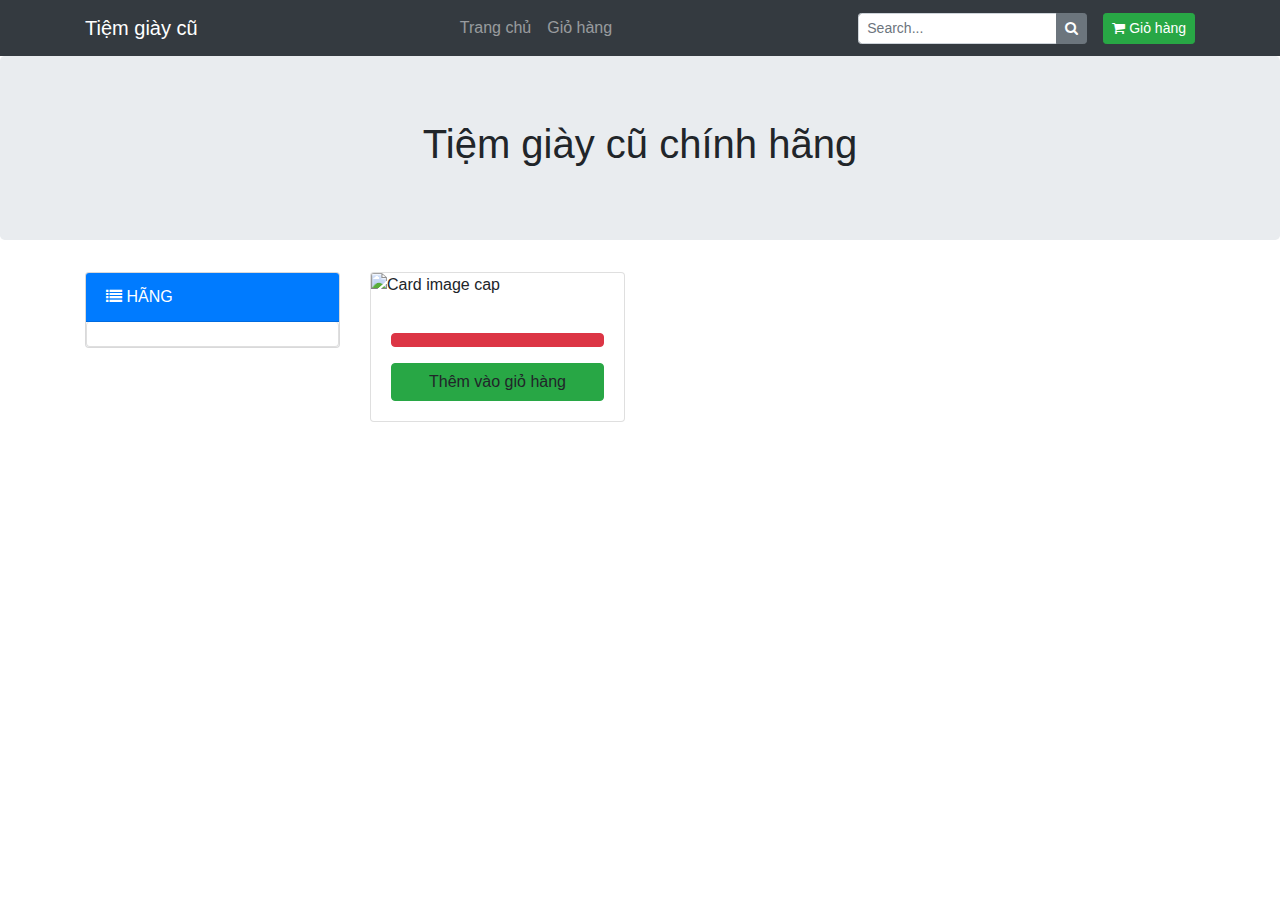
<file: SpringCommerce/src/main/resources/templates/index.html>
<!DOCTYPE html>
<html lang="en">
<head>
    <meta charset="UTF-8">
    <meta name="viewport" content="width=device-width, initial-scale=1.0">
    <title>Document</title>
    <link href="//maxcdn.bootstrapcdn.com/bootstrap/4.0.0/css/bootstrap.min.css" rel="stylesheet" id="bootstrap-css">
    <link rel="stylesheet" th:href="@{/style.css}">
    <script src="//maxcdn.bootstrapcdn.com/bootstrap/4.0.0/js/bootstrap.min.js"></script>
    <script src="//cdnjs.cloudflare.com/ajax/libs/jquery/3.2.1/jquery.min.js"></script>
</head>
<body>
<link href="https://maxcdn.bootstrapcdn.com/font-awesome/4.7.0/css/font-awesome.min.css" rel="stylesheet" integrity="sha384-wvfXpqpZZVQGK6TAh5PVlGOfQNHSoD2xbE+QkPxCAFlNEevoEH3Sl0sibVcOQVnN" crossorigin="anonymous">

<nav class="navbar navbar-expand-md navbar-dark bg-dark">
    <div class="container">
        <a class="navbar-brand" href="/">Tiệm giày cũ</a>
        <button class="navbar-toggler" type="button" data-toggle="collapse" data-target="#navbarsExampleDefault" aria-controls="navbarsExampleDefault" aria-expanded="false" aria-label="Toggle navigation">
            <span class="navbar-toggler-icon"></span>
        </button>

        <div class="collapse navbar-collapse justify-content-end" id="navbarsExampleDefault">
            <ul class="navbar-nav m-auto">
                <li class="nav-item">
                    <a class="nav-link" href="/">Trang chủ</a>
                </li>
                <li class="nav-item">
                    <a class="nav-link" href="/shopping-cart">Giỏ hàng</a>
                </li>
            </ul>

            <form action="/" method="get" class="form-inline my-2 my-lg-0">
                <div class="input-group input-group-sm">
                    <input name="keyword" type="text" class="form-control" aria-label="Small" aria-describedby="inputGroup-sizing-sm" placeholder="Search...">
                    <div class="input-group-append">
                        <button type="submit" class="btn btn-secondary btn-number">
                            <i class="fa fa-search"></i>
                        </button>
                    </div>
                </div>
                <a class="btn btn-success btn-sm ml-3" href="/shopping-cart">
                    <i class="fa fa-shopping-cart"></i> Giỏ hàng
                    <span class="badge badge-light" th:text="${quantity_cart}"></span>
                </a>
            </form>
        </div>
    </div>
</nav>


<section class="jumbotron text-center">
    <div class="container">
        <h1 class="jumbotron-heading">Tiệm giày cũ chính hãng</h1>
        <p class="lead text-muted mb-0" th:text="${(search_word != null && search_word != '')} ? 'Kết quả tìm kiếm của ' + ${search_word} : 'Tất cả sản phẩm'"></p>
    </div>
</section>
<div class="container">
    <div class="row">
        <div class="col-12 col-sm-3">
            <div class="card bg-light mb-3">
                <div class="card-header bg-primary text-white text-uppercase"><i class="fa fa-list"></i> Hãng</div>
                <div class="list-group category_block">
                    <a th:href="@{'/?brandId=' + ${brand.getId()}}" th:each="brand : ${brands}" th:text="${brand.getName()}" class="list-group-item brand-item"></a>
                </div>
            </div>
        </div>
        <div class="col">
            <div class="row">

                <div th:each="product : ${products}" class="col-12 col-md-6 col-lg-4">
                    <div class="card">
                        <img class="card-img-top" th:src="@{'img/' + ${product.getImage()}}" alt="Card image cap">
                        <div class="card-body">
                            <h4 class="card-title text-dark" th:text="${product.getName()}" th:title="${product.getName()}"></h4>
                            <p th:text="'COLOR: ' + ${product.getColor().toUpperCase()}" th:style="'color:' + ${product.getColor()}" class="card-text"></p>
                            <b th:text="'SIZE: ' + ${product.getSize()}" class="card-text"></b>
                            <div class="row">
                                <div class="col">
                                    <p th:text="${product.getPrice()} + ' VND'" class="btn btn-danger btn-block"></p>
                                </div>
                                <div class="col">
                                    <a th:href="@{'/shopping-cart/add/' + ${product.getId()}}" class="btn btn-success btn-block">Thêm vào giỏ hàng</a>
                                </div>
                            </div>
                        </div>
                    </div>
                </div>

            </div>
        </div>

    </div>
</div>

<script>
    const brandItems = document.querySelectorAll('.brand-item');

    brandItems.forEach(item => {
        item.addEventListener('mouseenter', () => {
            item.classList.add('bg-primary', 'text-white');
        });

        item.addEventListener('mouseleave', () => {
            item.classList.remove('bg-primary', 'text-white');
        });
    });
</script>

</body>
</html>
</file>
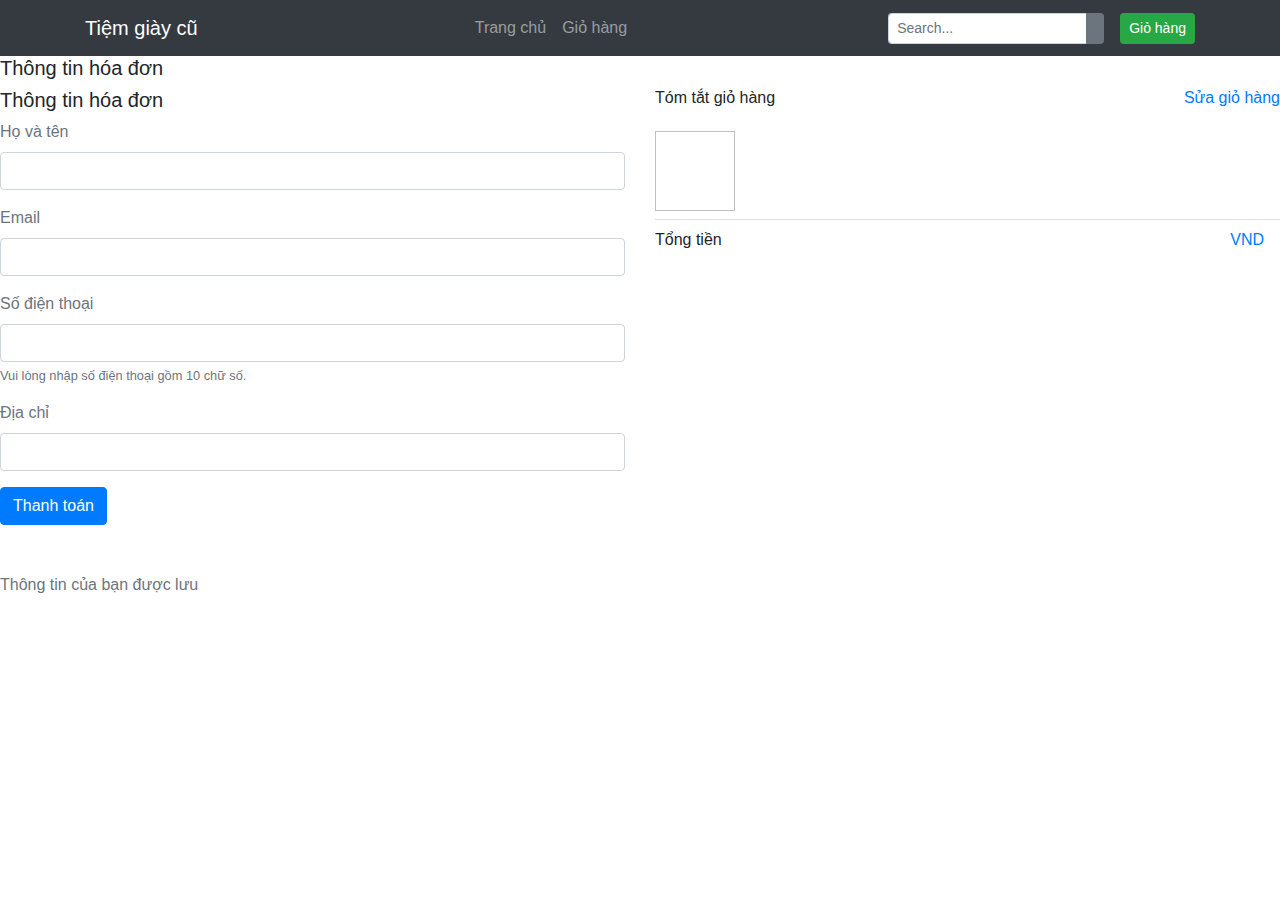
<file: SpringCommerce/src/main/resources/templates/checkout.html>
<!DOCTYPE html>
<html lang="en">
<head>
    <meta charset="UTF-8">
    <meta name="viewport" content="width=device-width, initial-scale=1.0">
    <title>Document</title>
    <link href="//maxcdn.bootstrapcdn.com/bootstrap/4.0.0/css/bootstrap.min.css" rel="stylesheet" id="bootstrap-css">
    <link rel="stylesheet" th:href="@{/checkout.css}">
    <script src="//maxcdn.bootstrapcdn.com/bootstrap/4.0.0/js/bootstrap.min.js"></script>
    <script src="//cdnjs.cloudflare.com/ajax/libs/jquery/3.2.1/jquery.min.js"></script>
</head>
<body>
<nav class="navbar navbar-expand-md navbar-dark bg-dark">
    <div class="container">
        <a class="navbar-brand" href="/">Tiệm giày cũ</a>
        <button class="navbar-toggler" type="button" data-toggle="collapse" data-target="#navbarsExampleDefault" aria-controls="navbarsExampleDefault" aria-expanded="false" aria-label="Toggle navigation">
            <span class="navbar-toggler-icon"></span>
        </button>

        <div class="collapse navbar-collapse justify-content-end" id="navbarsExampleDefault">
            <ul class="navbar-nav m-auto">
                <li class="nav-item">
                    <a class="nav-link" href="/">Trang chủ</a>
                </li>
                <li class="nav-item">
                    <a class="nav-link" href="/shopping-cart">Giỏ hàng</a>
                </li>
            </ul>

            <form class="form-inline my-2 my-lg-0">
                <div class="input-group input-group-sm">
                    <input type="text" class="form-control" aria-label="Small" aria-describedby="inputGroup-sizing-sm" placeholder="Search...">
                    <div class="input-group-append">
                        <button type="button" class="btn btn-secondary btn-number">
                            <i class="fa fa-search"></i>
                        </button>
                    </div>
                </div>
                <a class="btn btn-success btn-sm ml-3" href="/shopping-cart">
                    <i class="fa fa-shopping-cart"></i> Giỏ hàng
                    <span class="badge badge-light" th:text="${quantity_cart}"></span>
                </a>
            </form>
        </div>
    </div>
</nav>
<div class="wrapper">
    <div class="h5 large">Thông tin hóa đơn</div>
    <div class="row">
        <div class="col-lg-6 col-md-8 col-sm-10 offset-lg-0 offset-md-2 offset-sm-1">
            <div class="mobile h5">Thông tin hóa đơn</div>
            <div id="details" class="bg-white rounded pb-5">
                <form action="/checkout" method="post">
                    <div class="form-group">
                        <label for="name" class="text-muted">Họ và tên</label>
                        <input type="text" class="form-control" id="name" name="name" required>
                    </div>
                    <div class="form-group">
                        <label for="email" class="text-muted">Email</label>
                        <input type="email" class="form-control" id="email" name="email" required>
                    </div>
                    <div class="form-group">
                        <label for="phone" class="text-muted">Số điện thoại</label>
                        <input type="tel" class="form-control" id="phone" name="phone" pattern="[0-9]{10}" required>
                        <small class="form-text text-muted">Vui lòng nhập số điện thoại gồm 10 chữ số.</small>
                    </div>
                    <div class="form-group">
                        <label for="address" class="text-muted">Địa chỉ</label>
                        <input type="text" class="form-control" id="address" name="address" required>
                    </div>
                    <button type="submit" class="btn btn-primary">Thanh toán</button>
                </form>
            </div>
        </div>
        <div class="col-lg-6 col-md-8 col-sm-10 offset-lg-0 offset-md-2 offset-sm-1 pt-lg-0 pt-3">
            <div id="cart" class="bg-white rounded">
                <div class="d-flex justify-content-between align-items-center">
                    <div class="h6">Tóm tắt giỏ hàng</div>
                    <div class="h6"> <a href="/shopping-cart">Sửa giỏ hàng</a> </div>
                </div>

                <div th:each="cart_product : ${cart_products}" class="d-flex jusitfy-content-between align-items-center pt-3 pb-2 border-bottom">
                    <div class="item pr-2"> <img th:src="@{'img/' + ${cart_product.getProductDTO().getImage()}}" alt="" width="80" height="80">
                        <div class="number" th:text="${cart_product.getQuantity()}"></div>
                    </div>
                    <div class="d-flex flex-column px-3"> <b class="h5" th:text="${cart_product.getProductDTO().getName()}"></b> <a href="#" class="h5 text-primary" th:text="'SIZE: ' + ${cart_product.getProductDTO().getSize()}"></a> </div>
                    <div class="ml-auto"> <b class="h5" th:text="'GIÁ: ' + ${cart_product.getProductDTO().getPrice() * cart_product.getQuantity()}"></b> </div>
                </div>

                <div class="d-flex align-items-center py-2">
                    <div class="display-5">Tổng tiền</div>
                    <div class="ml-auto d-flex">
                        <div class="text-primary text-uppercase px-3">VND</div>
                        <div class="font-weight-bold" th:text="${total}"></div>
                    </div>
                </div>
            </div>

        </div>
    </div>
    <div class="text-muted"> <span class="fas fa-lock"></span> Thông tin của bạn được lưu </div>
</div>
</body>
</html>
</file>
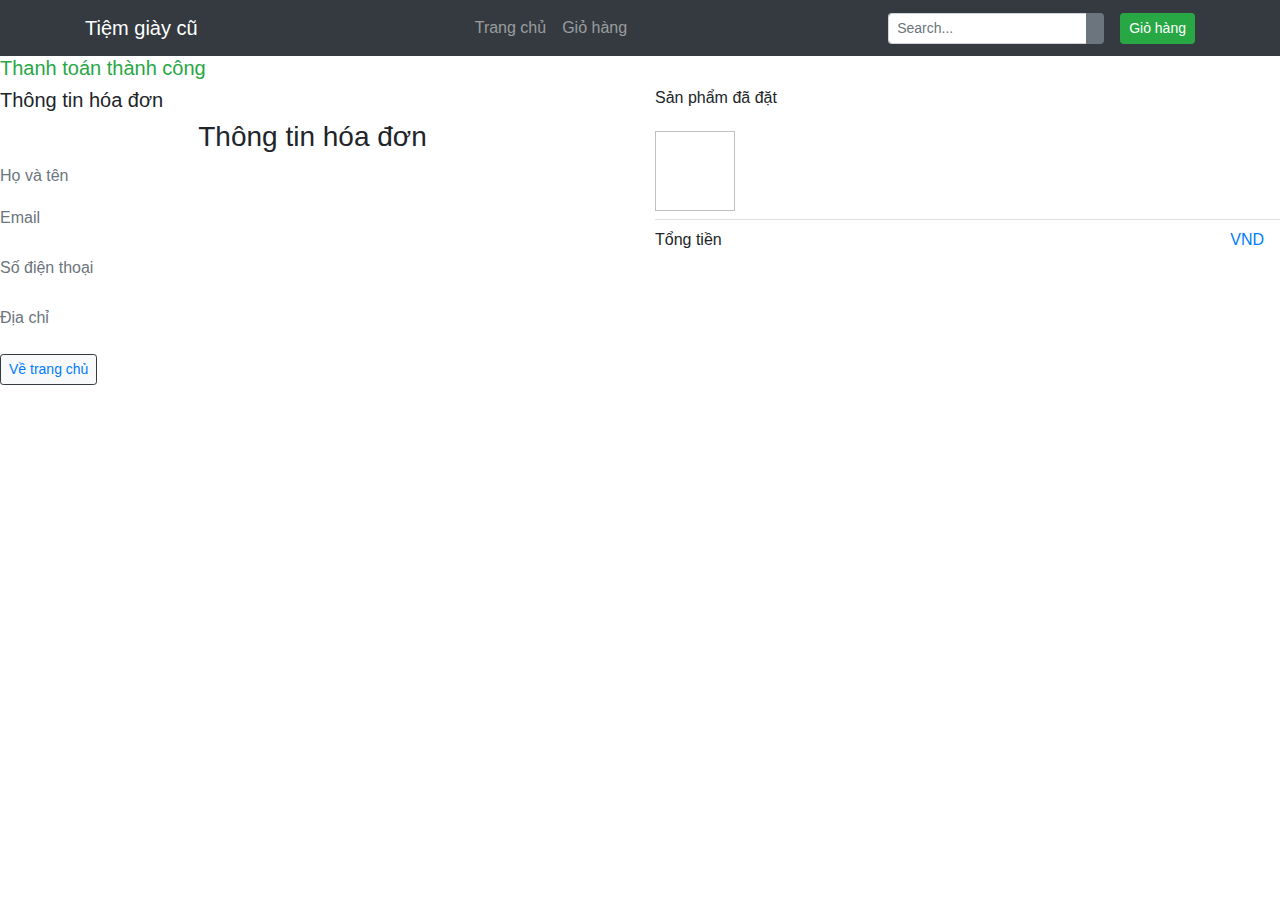
<file: SpringCommerce/src/main/resources/templates/order-success.html>
<!DOCTYPE html>
<html lang="en">
<head>
  <meta charset="UTF-8">
  <meta name="viewport" content="width=device-width, initial-scale=1.0">
  <title>Document</title>
  <link href="//maxcdn.bootstrapcdn.com/bootstrap/4.0.0/css/bootstrap.min.css" rel="stylesheet" id="bootstrap-css">
  <link rel="stylesheet" th:href="@{/checkout.css}">
  <script src="//maxcdn.bootstrapcdn.com/bootstrap/4.0.0/js/bootstrap.min.js"></script>
  <script src="//cdnjs.cloudflare.com/ajax/libs/jquery/3.2.1/jquery.min.js"></script>
</head>
<body>
<nav class="navbar navbar-expand-md navbar-dark bg-dark">
  <div class="container">
    <a class="navbar-brand" href="/">Tiệm giày cũ</a>
    <button class="navbar-toggler" type="button" data-toggle="collapse" data-target="#navbarsExampleDefault" aria-controls="navbarsExampleDefault" aria-expanded="false" aria-label="Toggle navigation">
      <span class="navbar-toggler-icon"></span>
    </button>

    <div class="collapse navbar-collapse justify-content-end" id="navbarsExampleDefault">
      <ul class="navbar-nav m-auto">
        <li class="nav-item">
          <a class="nav-link" href="/">Trang chủ</a>
        </li>
        <li class="nav-item">
          <a class="nav-link" href="/shopping-cart">Giỏ hàng</a>
        </li>
      </ul>

      <form class="form-inline my-2 my-lg-0">
        <div class="input-group input-group-sm">
          <input type="text" class="form-control" aria-label="Small" aria-describedby="inputGroup-sizing-sm" placeholder="Search...">
          <div class="input-group-append">
            <button type="button" class="btn btn-secondary btn-number">
              <i class="fa fa-search"></i>
            </button>
          </div>
        </div>
        <a class="btn btn-success btn-sm ml-3" href="/shopping-cart">
          <i class="fa fa-shopping-cart"></i> Giỏ hàng
          <span class="badge badge-light" th:text="${quantity_cart}"></span>
        </a>
      </form>
    </div>
  </div>
</nav>
<div class="wrapper">
  <div class="h5 large text-success">Thanh toán thành công</div>
  <div class="row">
    <div class="col-lg-6 col-md-8 col-sm-10 offset-lg-0 offset-md-2 offset-sm-1">
      <div class="mobile h5">Thông tin hóa đơn</div>
      <div id="details" class="bg-white rounded pb-5">
        <h3 class="col d-flex justify-content-center">Thông tin hóa đơn</h3>
        <div class="form-group">
          <p class="text-muted">Họ và tên <b class="h5" th:text="${orderInfoDTO.getFullName()}"></b></p>
        </div>
        <div class="form-group">
          <label class="text-muted">Email <b class="h5" th:text="${orderInfoDTO.getEmail()}"></b></label>
        </div>
        <div class="form-group">
          <label class="text-muted">Số điện thoại <b class="h5" th:text="${orderInfoDTO.getPhoneNumber()}"></b></label>
        </div>
        <div class="form-group">
          <label class="text-muted">Địa chỉ <b class="h5" th:text="${orderInfoDTO.getAddress()}"></b></label>
        </div>
        <a class="btn btn-sm bg-light border border-dark" href="/">Về trang chủ</a>
      </div>
    </div>
    <div class="col-lg-6 col-md-8 col-sm-10 offset-lg-0 offset-md-2 offset-sm-1 pt-lg-0 pt-3">
      <div id="cart" class="bg-white rounded">
        <div class="d-flex justify-content-between align-items-center">
          <div class="h6">Sản phẩm đã đặt</div>
        </div>

        <div th:each="cart_product : ${cart_products}" class="d-flex jusitfy-content-between align-items-center pt-3 pb-2 border-bottom">
          <div class="item pr-2"> <img th:src="@{'img/' + ${cart_product.getProductDTO().getImage()}}" alt="" width="80" height="80">
            <div class="number" th:text="${cart_product.getQuantity()}"></div>
          </div>
          <div class="d-flex flex-column px-3"> <b class="h5" th:text="${cart_product.getProductDTO().getName()}"></b> <a href="#" class="h5 text-primary" th:text="'SIZE: ' + ${cart_product.getProductDTO().getSize()}"></a> </div>
          <div class="ml-auto"> <b class="h5" th:text="'GIÁ: ' + ${cart_product.getProductDTO().getPrice() * cart_product.getQuantity()}"></b> </div>
        </div>

        <div class="d-flex align-items-center py-2">
          <div class="display-5">Tổng tiền</div>
          <div class="ml-auto d-flex">
            <div class="text-primary text-uppercase px-3">VND</div>
            <div class="font-weight-bold" th:text="${total}"></div>
          </div>
        </div>
      </div>

    </div>
  </div>

</div>
</body>
</html>
</file>
